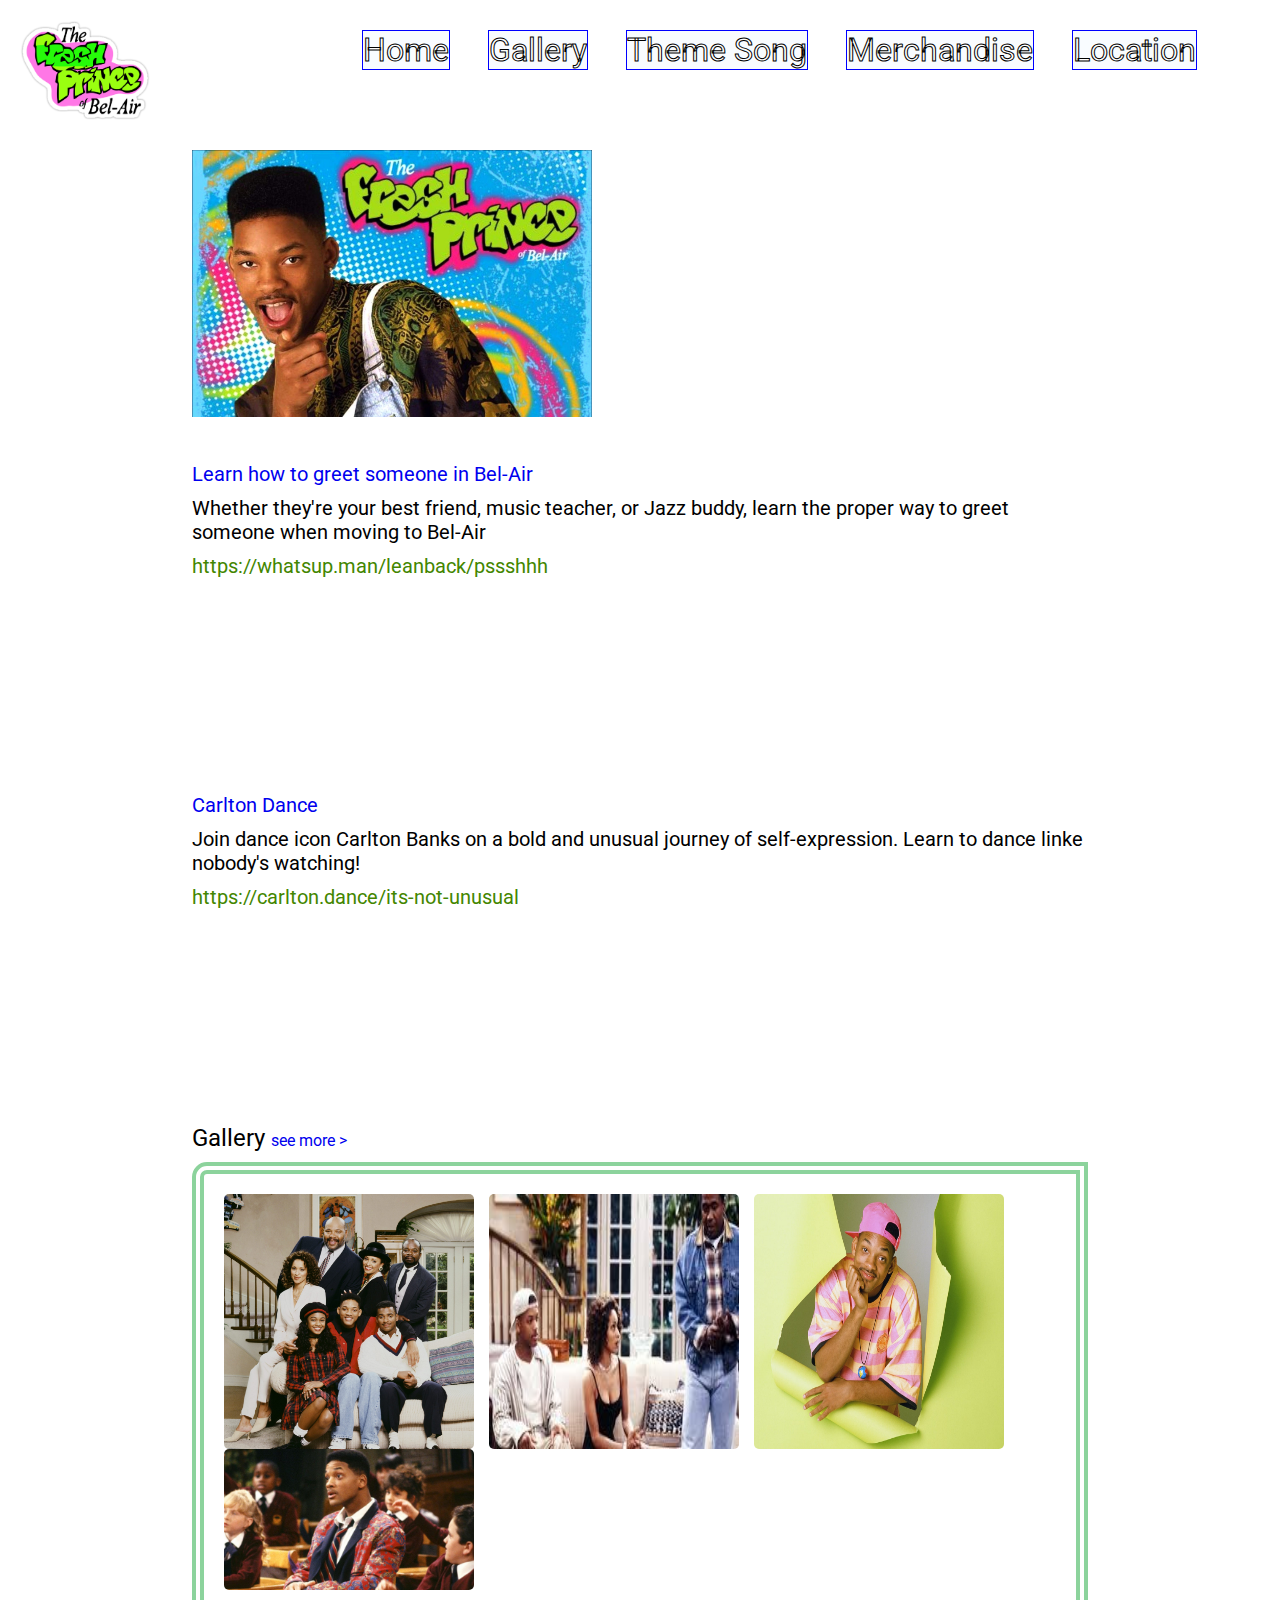
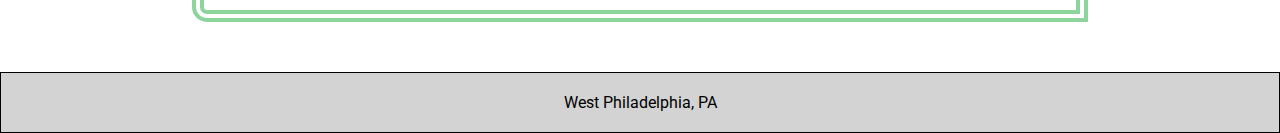
<file: pages/index.html>
<!DOCTYPE html>
<html lang="en">

<head>
    <title>90s Website</title>
    <link href="../index.css" rel="stylesheet">
    <link rel="preconnect" href="https://fonts.googleapis.com">
    <link rel="preconnect" href="https://fonts.gstatic.com" crossorigin>
    <link href="https://fonts.googleapis.com/css2?family=Roboto&display=swap" rel="stylesheet">
</head>

<body>
    <header>
        <nav id="nav">
            <img src="../images/fresh-logo.png" alt="fresh price logo">
            <ul id="nav-links">
                <a href="./index.html">
                    <li>Home</li>
                </a>
                <a href="./gallery.html">
                    <li>Gallery</li>
                </a>
                <a href="./theme-song.html">
                    <li>Theme Song</li>
                </a>
                <a href="./merchandise.html">
                    <li>Merchandise</li>
                </a>
                <a href="./location.html">
                    <li>Location</li>
                </a>
            </ul>
        </nav>
    </header>

    <main>
        <section id="landing-photo">
            <img src="../images/the fresh prince of bel-air.jpeg" alt="title-will">
        </section>
        <article>
            <a class="title-link" href="https://www.youtube.com/watch?v=alPg894tJrI" target="_blank">
                Learn how to greet someone in Bel-Air
            </a>
            <p class="link-description">Whether they're your best friend, music teacher, or Jazz buddy, learn the proper
                way to greet someone when moving to Bel-Air</p>
            <p class="fake-link">https://whatsup.man/leanback/pssshhh</p>
            <iframe class="gifs" src="https://giphy.com/embed/6XJCRWFUcJrkA" width="480" height="288" frameBorder="0"
                class="giphy-embed" allowFullScreen title="handshake"></iframe>
        </article>
        <article>
            <a class="title-link" href="https://www.youtube.com/watch?v=zS1cLOIxsQ8" target="_blank">
                Carlton Dance
            </a>
            <p class="link-description">Join dance icon Carlton Banks on a bold and unusual journey of self-expression.
                Learn to dance linke nobody's watching!</p>
            <p class="fake-link">https://carlton.dance/its-not-unusual</p>
            <iframe class="gifs" src="https://giphy.com/embed/HTjcWZwMtHpyhuCGKZ" width="480" height="480"
                frameBorder="0" class="giphy-embed" allowFullScreen title="carlton dance"></iframe>
        </article>


        <section id="gallery">
            <p>Gallery <a id="gallery-link" href="gallery.html">see more ></a></p>
            <section id="photos">
                <img src="../images/family-photo.jpeg" alt="family-pic">
                <img src="../images/drama.jpeg" alt="drama-pic">
                <img src="../images/will.jpeg" alt="will smith">
                <img src="../images/The-Fresh-Prince-of-Bel-Air.jpeg" alt="will in class">
            </section>
        </section>
    </main>

    <footer>
        <p>West Philadelphia, PA</p>
    </footer>
</body>

</html>
</file>
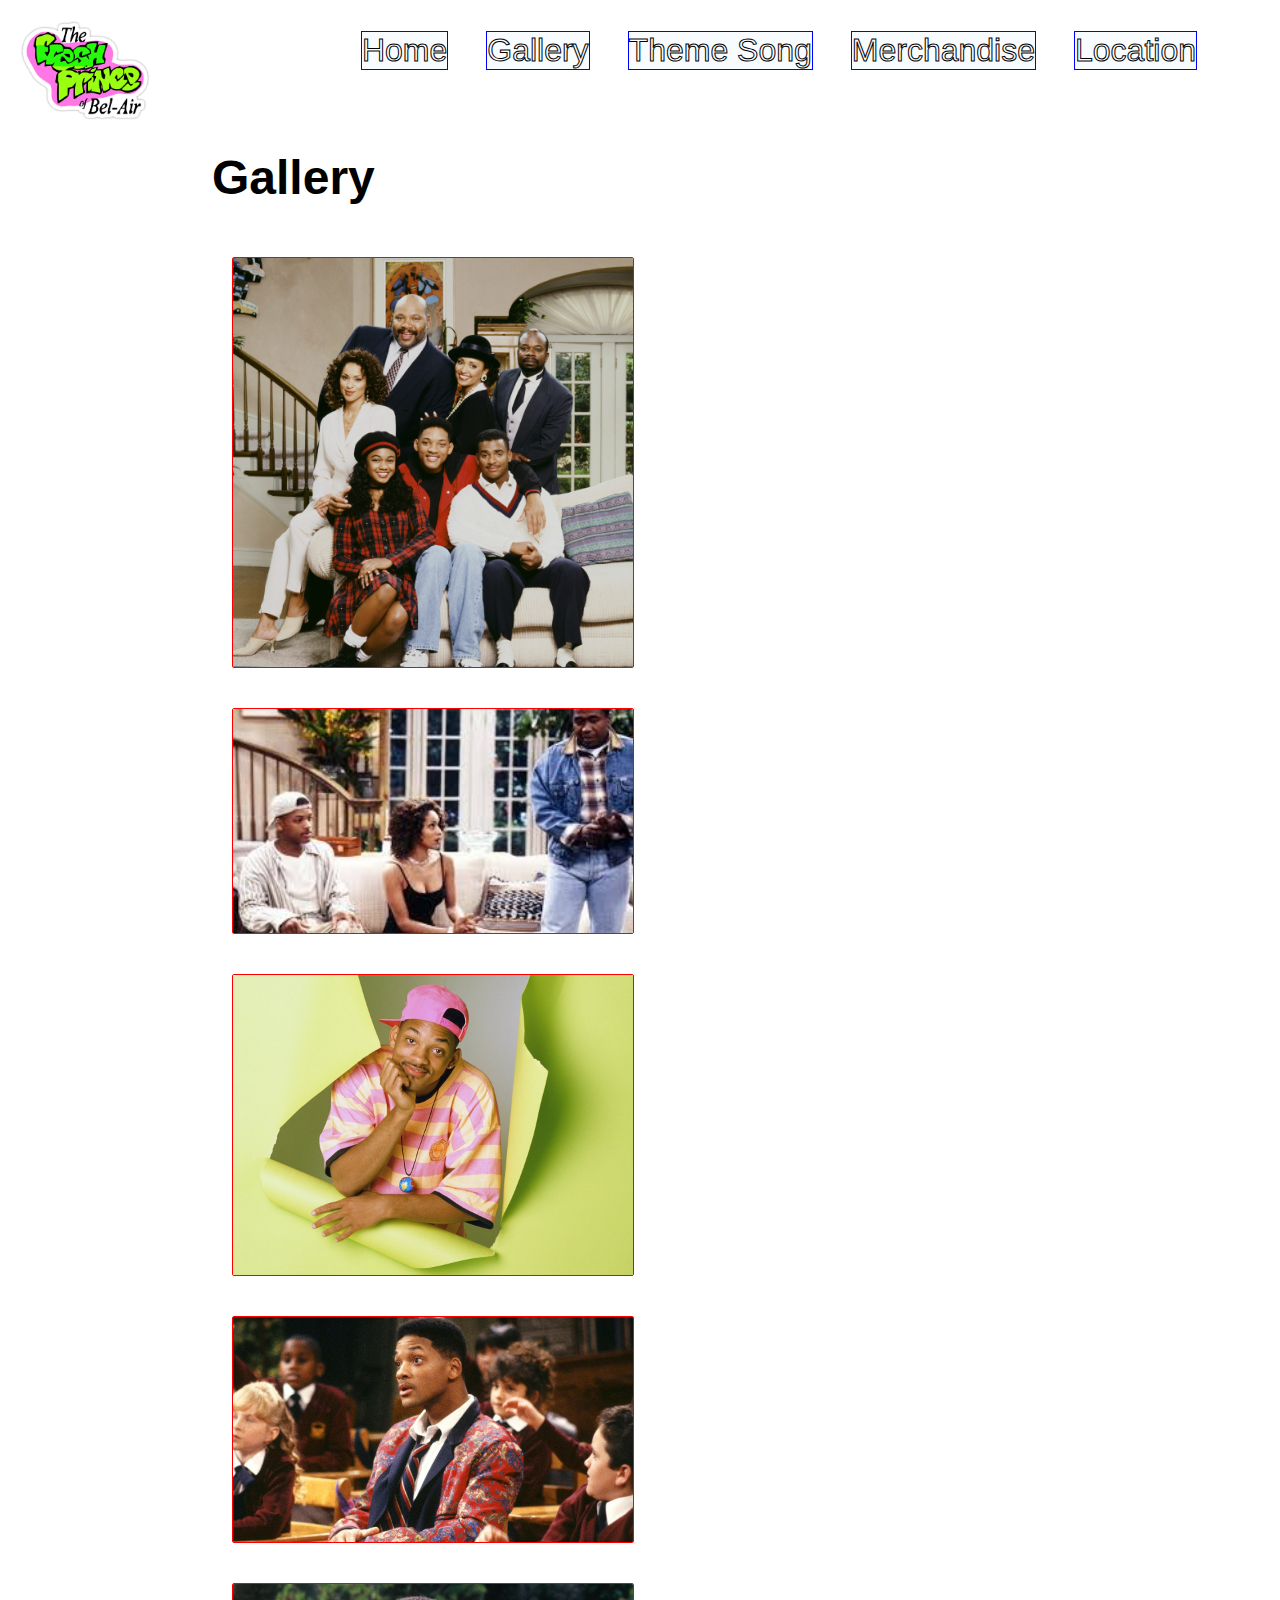
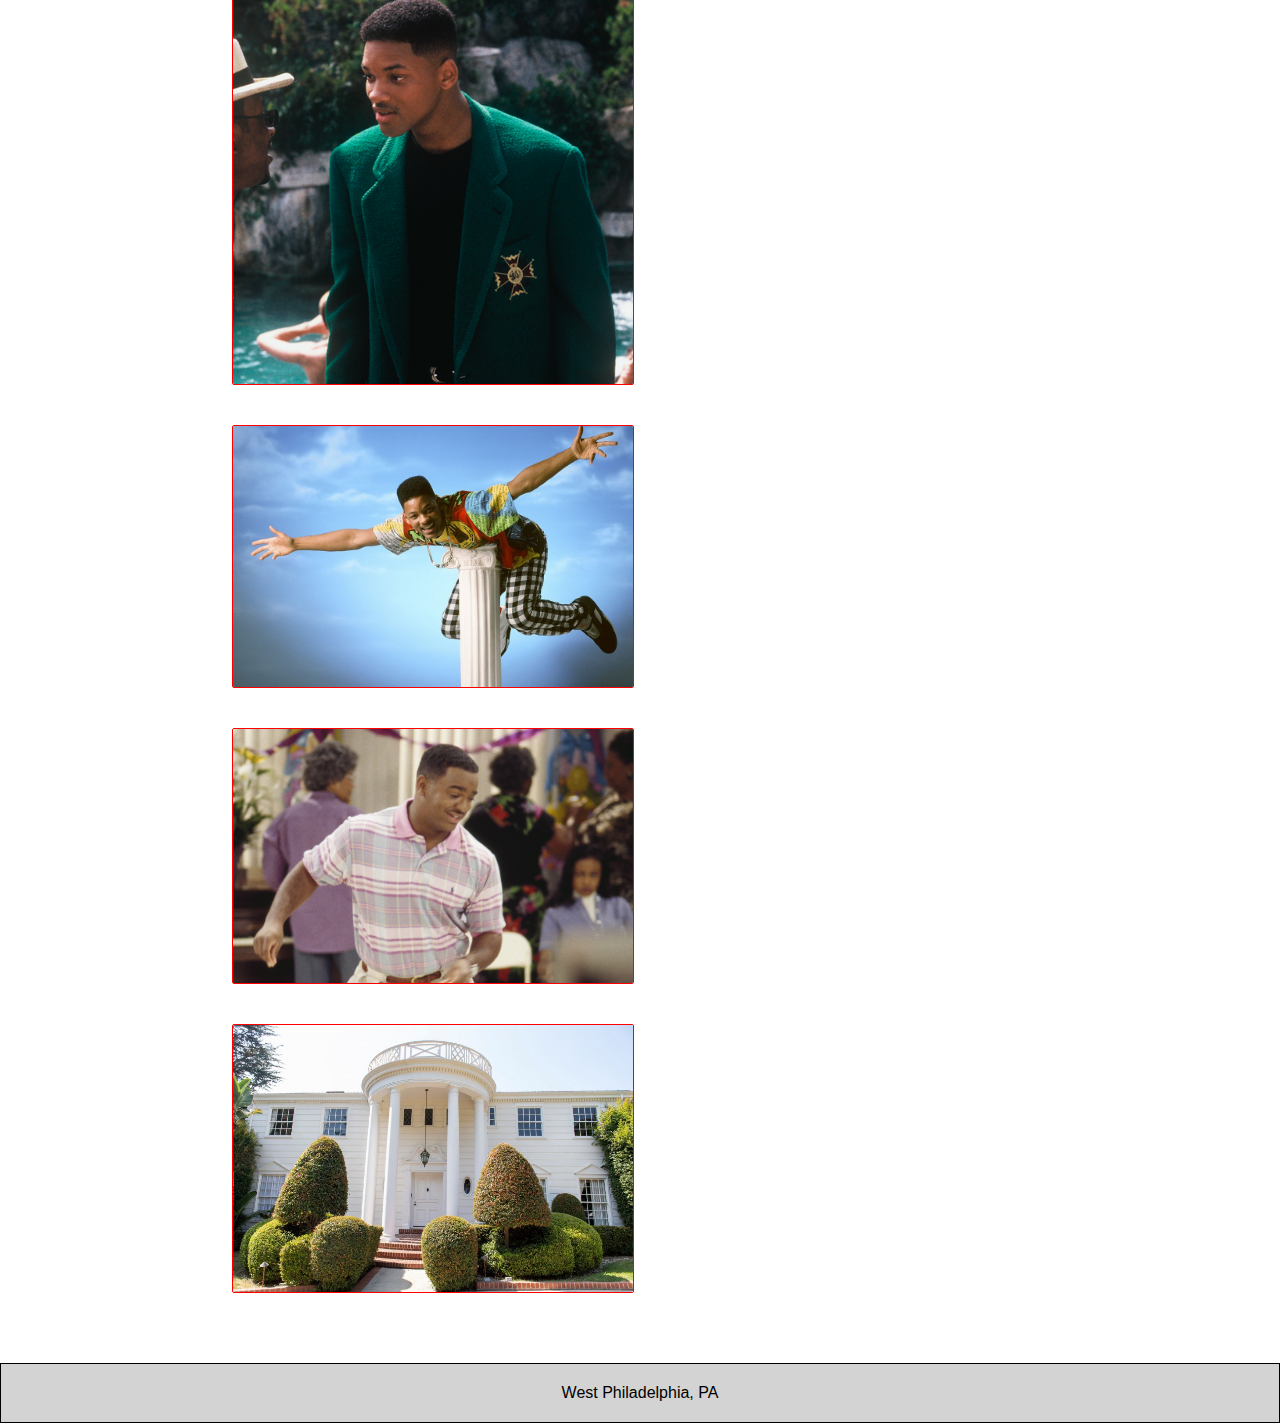
<file: pages/gallery.html>
<!DOCTYPE html>
<html lang="en">

<head>
    <title>Gallery</title>
    <link href="../index.css" rel="stylesheet">
</head>

<body>
    <header>
        <nav id="nav">
            <img src="../images/fresh-logo.png" alt="fresh price logo">
            <ul id="nav-links">
                <a href="./index.html">
                    <li>Home</li>
                </a>
                <a href="./gallery.html">
                    <li>Gallery</li>
                </a>
                <a href="./theme-song.html">
                    <li>Theme Song</li>
                </a>
                <a href="./merchandise.html">
                    <li>Merchandise</li>
                </a>
                <a href="./location.html">
                    <li>Location</li>
                </a>
            </ul>
        </nav>
    </header>

    <main>
        <section id="the-gallery">
            <h1>Gallery</h1>
            <section id="gallery-photos">
                <img src="../images/family-photo.jpeg" alt="family-pic">
                <img src="../images/drama.jpeg" alt="drama-pic">
                <img src="../images/will.jpeg" alt="will smith">
                <img src="../images/The-Fresh-Prince-of-Bel-Air.jpeg" alt="will in class">
                <img src="../images/fresh-by-pool.png" alt="will by pool">
                <img src="../images/Will-Smith-flying.jpeg" alt="will in flight">
                <img src="../images/Carlton-dance.jpeg" alt="carlton dancing">
                <img src="../images/fresh-prince-bel-air-mansion.jpeg" alt="fresh prince mansion">
            </section>
        </section>
    </main>

    <footer>
        <p>West Philadelphia, PA</p>
    </footer>
</body>

</html>
</file>
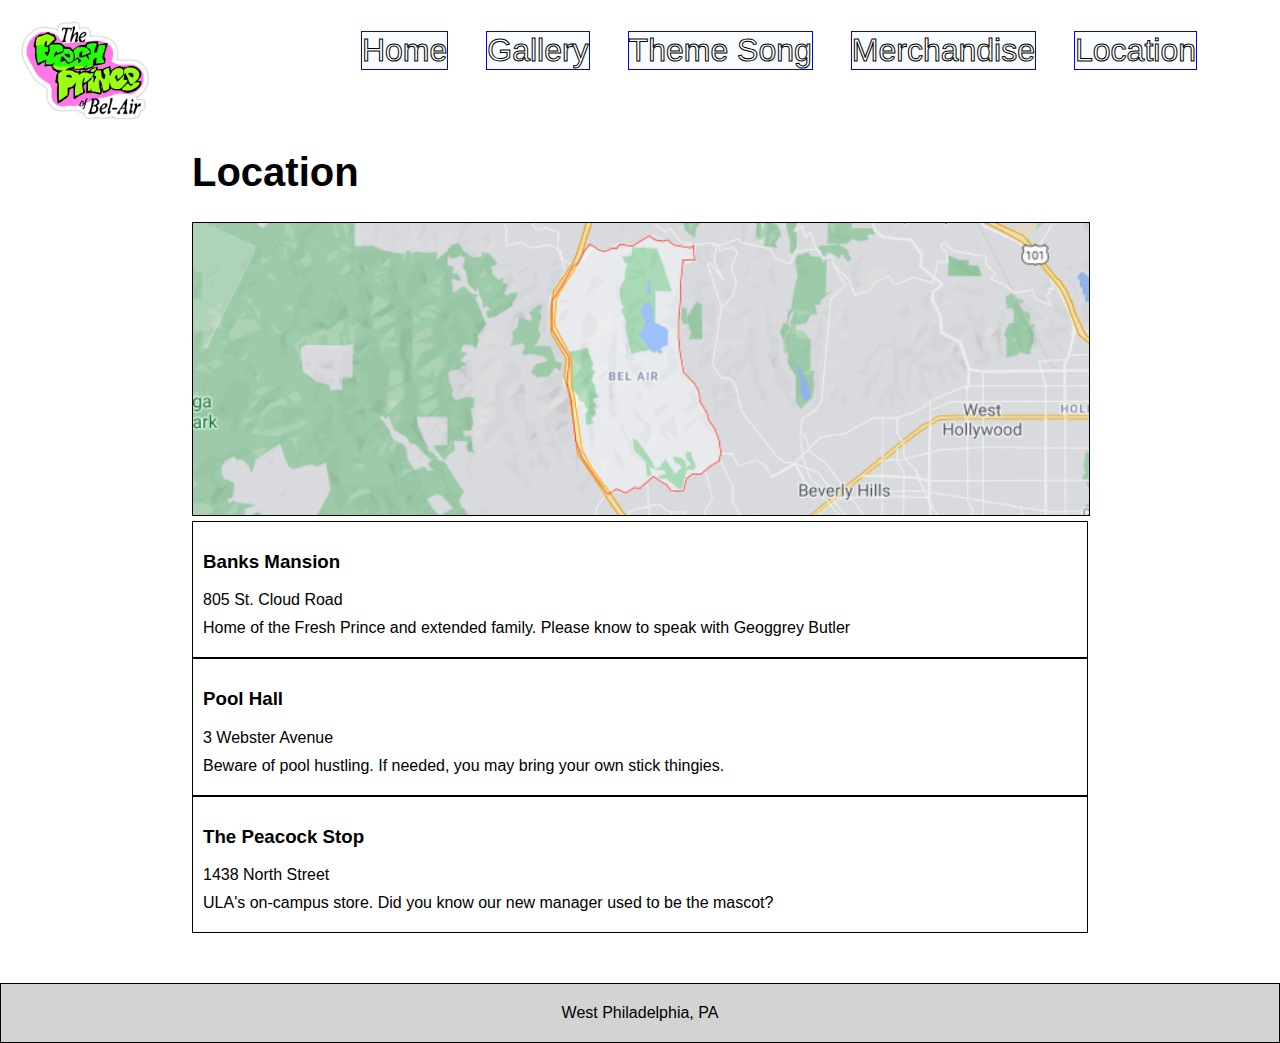
<file: pages/location.html>
<!DOCTYPE html>
<html lang="en">

<head>
    <title>Gallery</title>
    <link href="../index.css" rel="stylesheet">
</head>

<body>
    <header>
        <nav id="nav">
            <img src="../images/fresh-logo.png" alt="fresh price logo">
            <ul id="nav-links">
                <a href="./index.html">
                    <li>Home</li>
                </a>
                <a href="./gallery.html">
                    <li>Gallery</li>
                </a>
                <a href="./theme-song.html">
                    <li>Theme Song</li>
                </a>
                <a href="./merchandise.html">
                    <li>Merchandise</li>
                </a>
                <a href="./location.html">
                    <li>Location</li>
                </a>
            </ul>
        </nav>
    </header>

    <main>
        <section id="location">
            <h1>Location</h1>
            
            <section>
                <img src="../images/belair_map.png">
                <article>
                    <h3>Banks Mansion</h3>
                    <p>805 St. Cloud Road</p>
                    <p>Home of the Fresh Prince and extended family. Please know to speak with Geoggrey Butler</p>
                </article>
                <article>
                    <h3>Pool Hall</h3>
                    <p>3 Webster Avenue</p>
                    <p>Beware of pool hustling. If needed, you may bring your own stick thingies.</p>
                </article>
                <article>
                    <h3>The Peacock Stop</h3>
                    <p>1438 North Street</p>
                    <p>ULA's on-campus store. Did you know our new manager used to be the mascot?</p>
                </article>
            </section>

        </section>
    </main>

    <footer>
        <p>West Philadelphia, PA</p>
    </footer>
</body>

</html>
</file>
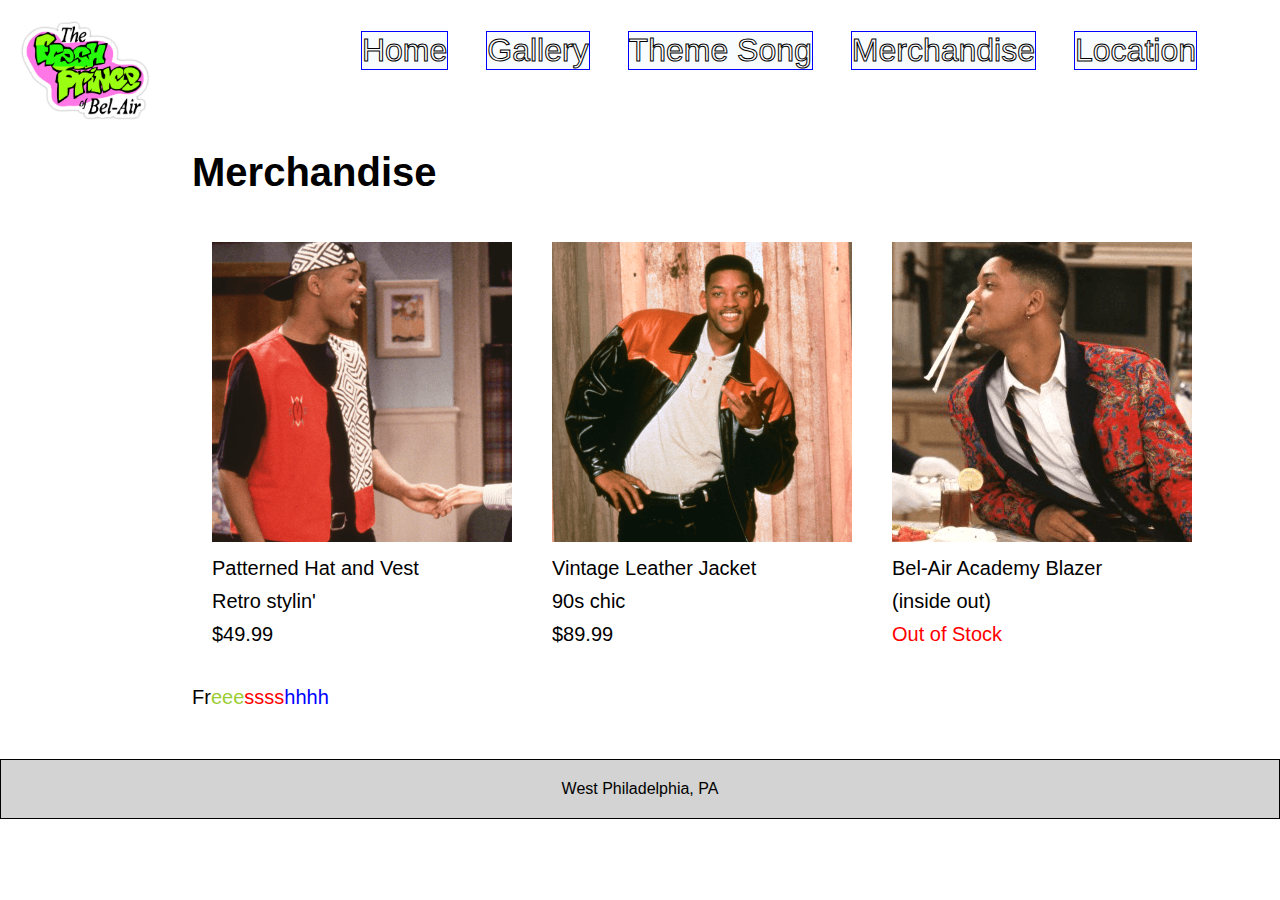
<file: pages/merchandise.html>
<!DOCTYPE html>
<html lang="en">

<head>
    <title>Gallery</title>
    <link href="../index.css" rel="stylesheet">
</head>

<body>
    <header>
        <nav id="nav">
            <img src="../images/fresh-logo.png" alt="fresh price logo">
            <ul id="nav-links">
                <a href="./index.html">
                    <li>Home</li>
                </a>
                <a href="./gallery.html">
                    <li>Gallery</li>
                </a>
                <a href="./theme-song.html">
                    <li>Theme Song</li>
                </a>
                <a href="./merchandise.html">
                    <li>Merchandise</li>
                </a>
                <a href="./location.html">
                    <li>Location</li>
                </a>
            </ul>
        </nav>
    </header>

    <main>
        <h1>Merchandise</h1>
        <section id="merchandise">
            <section>
                <img src="../images/clothes_1.png" alt="vest">
                <p>Patterned Hat and Vest</p>
                <p>Retro stylin'</p>
                <p>$49.99</p>
            </section>
            <section>
                <img src="../images/clothes_2.png" alt="jacket">
                <p>Vintage Leather Jacket</p>
                <p>90s chic</p>
                <p>$89.99</p>
            </section>
            <section>
                <img src="../images/clothes_3.png" alt="blazer">
                <p>Bel-Air Academy Blazer</p>
                <p>(inside out)</p>
                <p id="out">Out of Stock</p>
            </section>
        </section>

        <p>Fr<span id="yellow">eee</span><span id="red">ssss</span><span id="blue">hhhh</span></p>
    </main>
    <footer>
        <p>West Philadelphia, PA</p>
    </footer>
</body>

</html>
</file>
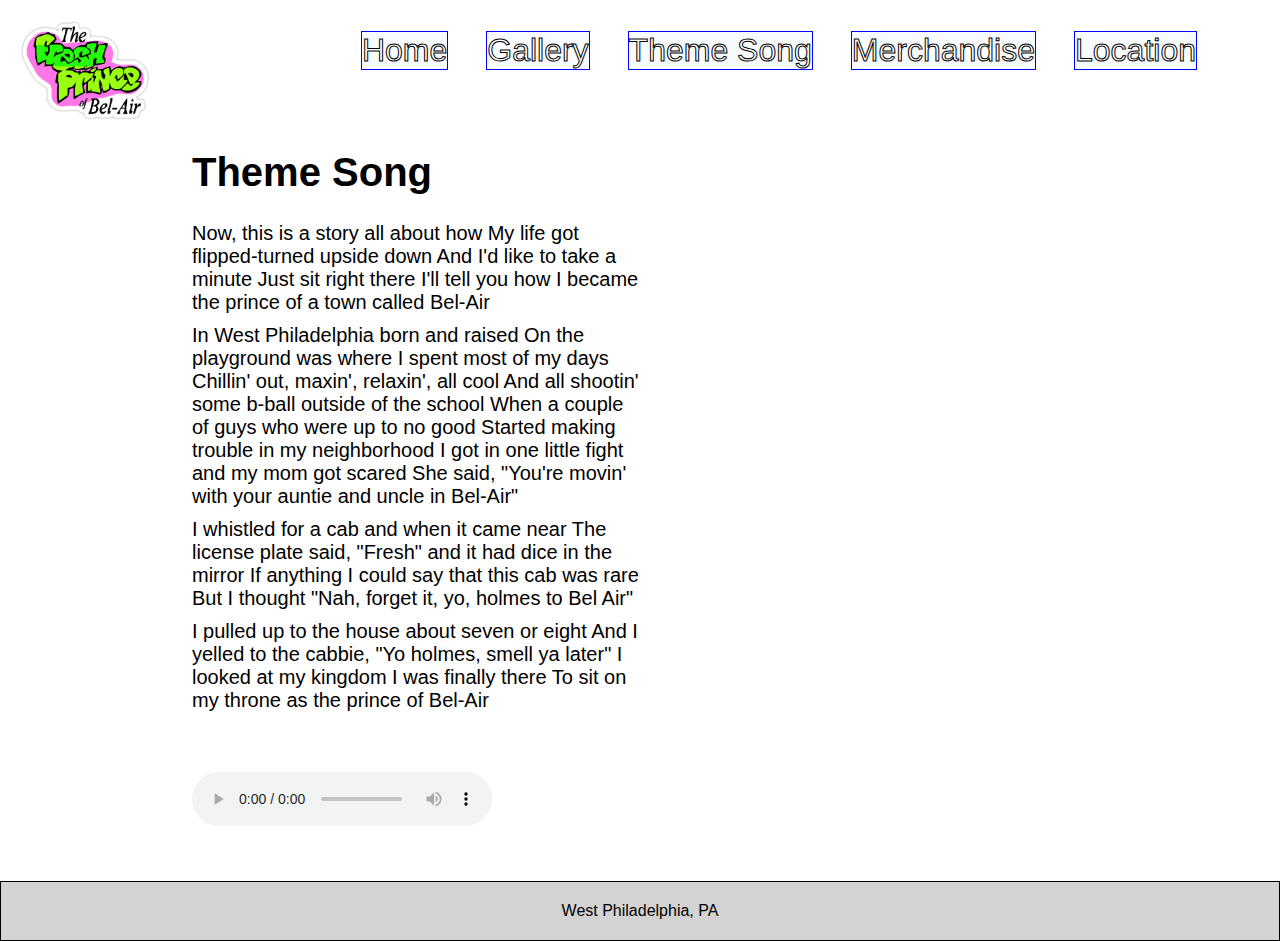
<file: pages/theme-song.html>
<!DOCTYPE html>
<html lang="en">

<head>
    <title>Gallery</title>
    <link href="../index.css" rel="stylesheet">
</head>

<body>
    <header>
        <nav id="nav">
            <img src="../images/fresh-logo.png" alt="fresh price logo">
            <ul id="nav-links">
                <a href="./index.html">
                    <li>Home</li>
                </a>
                <a href="./gallery.html">
                    <li>Gallery</li>
                </a>
                <a href="./theme-song.html">
                    <li>Theme Song</li>
                </a>
                <a href="./merchandise.html">
                    <li>Merchandise</li>
                </a>
                <a href="./location.html">
                    <li>Location</li>
                </a>
            </ul>
        </nav>
    </header>

    <main>

        <section id="theme-song">
            <h1>Theme Song</h1>

            <section id="lyrics">
                <p>
                    Now, this is a story all about how
                    My life got flipped-turned upside down
                    And I'd like to take a minute
                    Just sit right there
                    I'll tell you how I became the prince of a town called Bel-Air
                </p>
                <p>
                    In West Philadelphia born and raised
                    On the playground was where I spent most of my days
                    Chillin' out, maxin', relaxin', all cool
                    And all shootin' some b-ball outside of the school
                    When a couple of guys who were up to no good
                    Started making trouble in my neighborhood
                    I got in one little fight and my mom got scared
                    She said, "You're movin' with your auntie and uncle in Bel-Air"
                </p>
                <p>
                    I whistled for a cab and when it came near
                    The license plate said, "Fresh" and it had dice in the mirror
                    If anything I could say that this cab was rare
                    But I thought "Nah, forget it, yo, holmes to Bel Air"
                </p>
                <p>
                    I pulled up to the house about seven or eight
                    And I yelled to the cabbie, "Yo holmes, smell ya later"
                    I looked at my kingdom
                    I was finally there
                    To sit on my throne as the prince of Bel-Air

                </p>
            </section>

            <audio style="margin-top: 50px" controls>
                <source src="https://www.soundboard.com/sb/sound/943248" type="audio/mp3">
            </audio>
    </main>
    <footer>
        <p>West Philadelphia, PA</p>
    </footer>
</body>

</html>
</file>
<file: index.css>
body {
    background-image: url('https://www.google.com/logos/fnbx/fresh_prince/retro.png');
    margin: 0;
    font-family: 'Roboto', sans-serif;
}

header {
    background-image: url('https://www.google.com/logos/fnbx/fresh_prince/brickwall.png');
}

main {
    width: 70%;
    margin: 50px auto;
    font-size: 20px;
    height: 100%;
}

article {
    margin-bottom: 50px;
}

p {
    margin: 10px 0;
}

a {
    text-decoration: none;
}


footer {
    position: relative;
    bottom: 0;
    width: 100%;
    text-align: center;
    background-color: lightgray;
    border: 1px solid black;
    box-sizing: border-box;
    padding: 10px;
}

.fake-link {
    color: rgb(67, 134, 0);
}

.gifs {
    width: 300px;
    height: auto;
}

#nav {
    display: flex;
    justify-content: space-between;
    align-content: center;
    height: 100px;
    width: 95%;
}

#nav-links {
    display: flex;
    align-items: center;
}

#nav-links  li{
    margin: 0 20px;
    list-style: none;
    color: white;
    font-size: 2rem;
    outline: 1px solid blue;
    -webkit-text-stroke: 1px black;
    background-color: rgba(240, 248, 255, 0.39);
}

#nav-links li:hover {
    background-color: hotpink;
    color: rgb(49, 49, 49);
    cursor: pointer;
    text-decoration: underline;
}

#nav img {
    height: 100px;
    width: auto;
    margin: 20px;
}

#photos {
    display: flex;
    flex-wrap: wrap;
    border: 12px double rgb(140, 211, 156);
    border-radius: 15px 0 0 15px;
    padding: 20px;
}

#photos img {
    width: 250px;
    height: auto;
    margin-right: 15px;
    border-radius: 5px;
}

#the-gallery {
    font-size: 1.5rem;
    margin: 10px 20px;
}

#gallery-photos {
    display: flex;
    flex-wrap: wrap;
}

#gallery-photos img {
    width: 400px;
    height: auto;
    margin: 20px;
    border: 1px solid red;
    border-radius: 2px;
}

#gallery p {
    font-size: 1.5rem;
}

#gallery-link {
    font-size: 1rem;
}

#landing-photo img {
    width: 400px;
    height: auto;
    margin-bottom: 40px;
}

#theme-song {
    width: 50%;

}

#merchandise {
    display: flex;
}

#merchandise section {
    margin: 20px;
}

#out {
    color: red;
}

#yellow {
    color: yellowgreen;
}

#red {
    color: red;
}

#blue {
    color: blue;
}

#location section img,
#location section article {
    border: 1px solid black;
}

#location section img {
    width: 100%;
}

#location section article {
    padding: 10px;
    margin: 0;
    font-size: 1rem;
}
</file>
